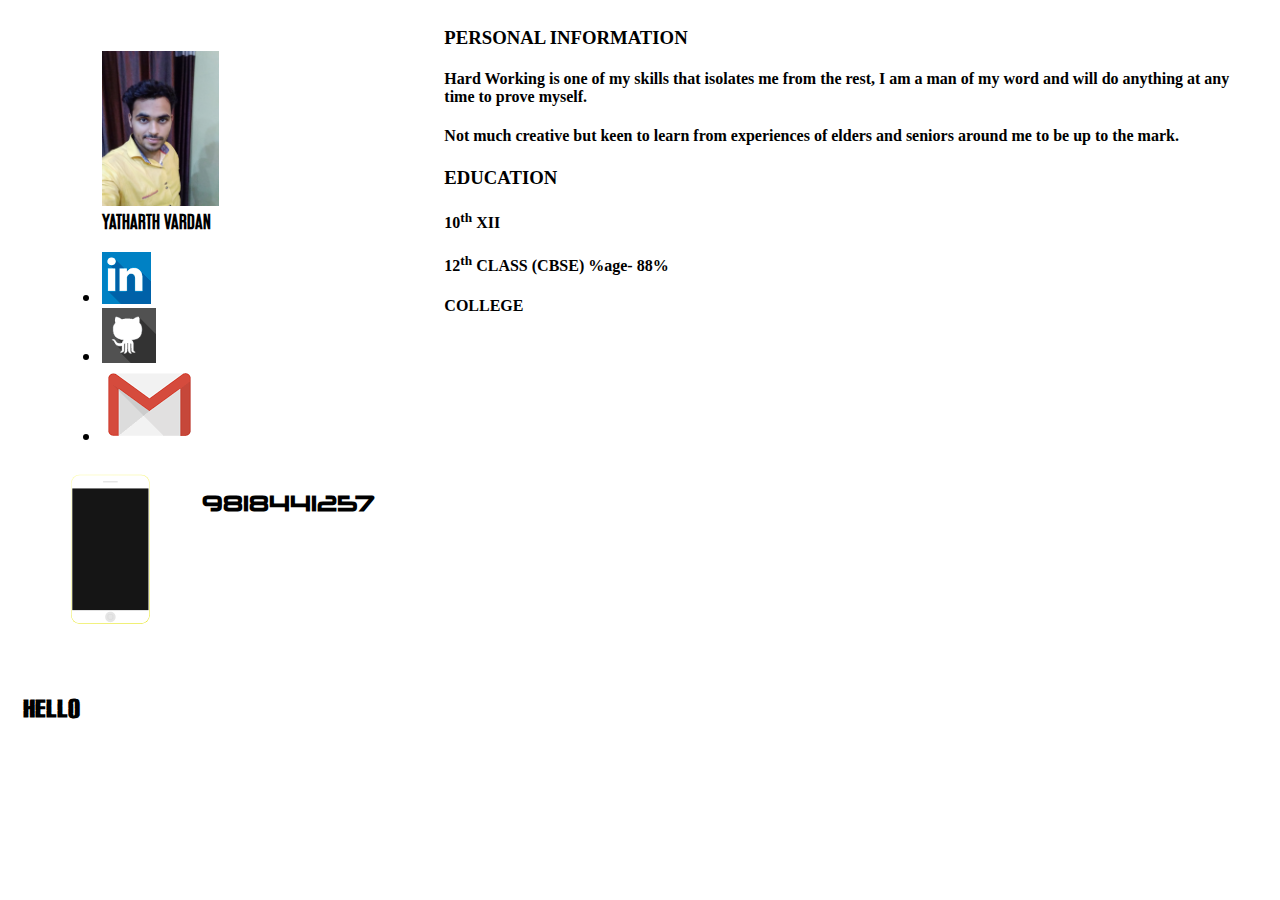
<file: index.html>
<!DOCTYPE html>
<html>
    <head>
            <meta name="viewport" content="width=device-width, initial-scale=1.0">
            <link href="pics/hell.jpg" rel="shortcut icon"/>
        <link rel="stylesheet" type="text/css" href="resume.css"/>
        <link href="bootstrap/css/bootstrap-grid.css" type="text/css" rel="stylesheet"/>
        <script src="bootstrap/js/bootstrap.min.js"></script>

        <script src="resume.js"></script> 
        <title>YATHARTH VARDAN</title>
    </head>

    <body>
        <div class="container-fluid">
            <div class="row">
                <div class="col-xs-12 col-md-4 col-lg-4">
                    <div class="phone">
                        <figure>
                        <img class="front" src="pics/IMG_20180914_231905.jpg"/>
                        <figcaption>YATHARTH VARDAN</figcaption>
                        </figure>
                    
                    <nav>
                        <ul>
                            <li><img src="pics/in.png" class="contact" onclick="stay()" /> </li>
                            <li><img src="pics/git.png" class="contact" onclick="stay2()" /> </li>
                            <li><a href="mailto:yatharthvardan@gmail.com?Subject=Hello%20Yatharth"><img src="pics/message.png"  class="contact" /></a> </li>
                        </ul>
                    </nav>

                   <header>
                       <img src="pics/1.2.png" class="mobile" /> <h3 style="float:right">9818441257</h3>
                   </header> 
                    
                    
                    </div>
                </div>
                <div class="col-xs-12 col-md-8 col-lg-8">
                    <div class="txt">
                        <h3>PERSONAL INFORMATION</h3>
                        <h4>Hard Working is one of my skills that isolates me from the rest, 
            I am a man of my word and will do anything at any time to prove myself. </h4>
                          <h4 class="bot">Not much creative but keen to learn from experiences of elders and seniors around me to be up to the mark. </h4>
                    </div>
                    <div class="txt2">
                        <h3>EDUCATION</h3>
                        <h4> 10<sup>th</sup>  XII </h4>
                        <h4>12<sup>th</sup> CLASS (CBSE)  %age-  88%</h4>
                        <h4>COLLEGE</h4>
                    </div>
                </div>
                <div class="col-xs-12 col-md-4 col-lg-4">
                    <div class="bottom">
                     <h2>hello</h2>
                    </div>
                </div>
            </div>
        </div>
    </body>
</html>
<!--YDahBK-->
</file>
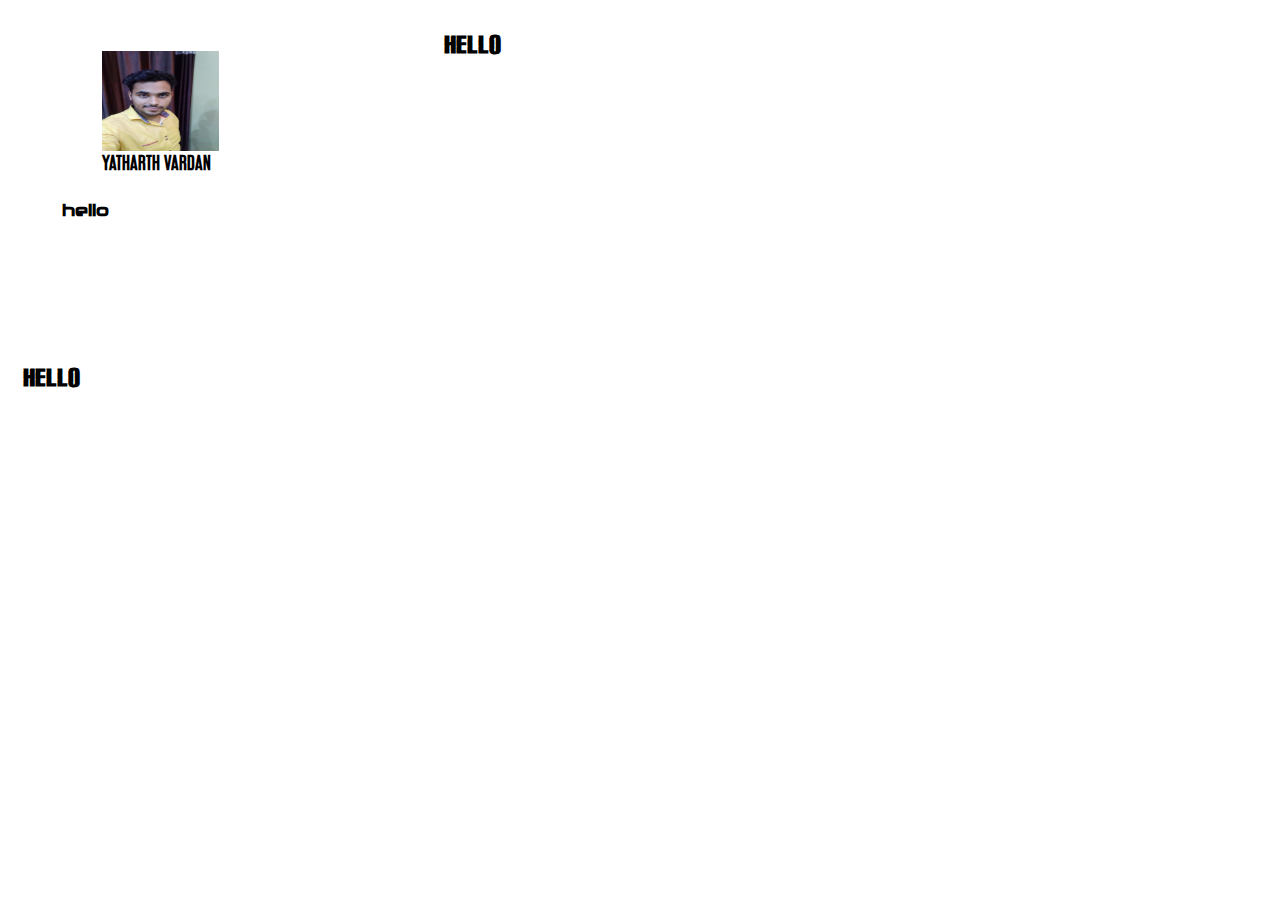
<file: resume.html>
<html>
    <head>
        <link rel="stylesheet" type="text/css" href="resume.css"/>
        <link href="bootstrap/css/bootstrap-grid.css" type="text/css" rel="stylesheet"/>
        <script src="bootstrap/js/bootstrap.min.js"></script>
        <script src="https://ajax.googleapis.com/ajax/libs/jquery/3.3.1/jquery.min.js"></script>
        <title>YATHARTH VARDAN</title>
    </head>

    <body>
        <div class="container-fluid">
            <div class="row">
                <div class="col-sm-12 col-md-4 col-lg-4">
                    <div class="phone">
                        <figure>
                        <img class="front" src="pics/IMG_20180914_231905.jpg"/>
                        <figcaption>YATHARTH VARDAN</figcaption>
                        </figure>

                        
                        <h5>hello</h5>
                    
                    </div>
                </div>
                <div class="col-sm-12 col-md-8 col-lg-8">
                    <div class="txt">
                        <h2>hello</h2>
                    </div>
                </div>
                <div class="col-sm-12 col-md-4 col-lg-4">
                    <div class="bottom">
                        <h2>hello</h2>
                    </div>
                </div>
            </div>
        </div>
    </body>
</html>
</file>
<file: resume.css>
@font-face{
    font-family:phone_display;
    src: url(fonts/neuropolitical.ttf);
   
}
@font-face{
    font-family:heading;
    src: url(fonts/carbon.ttf);
}
@font-face{
    font-family:figcapt;
    src:url(fonts/libel-suit-rg.ttf);

}
figure{
    font-family:figcapt;
}
img.front
{
 overflow: hidden;
 height:30%;
 width:50%;   
}
.phone
{padding:6% 10% 10% 10%;
font-size: 120%;
font-family:phone_display;
align-content: center;
}
.phone>figure>figcaption{
    font-weight: bold;
}

h2{
font-family: heading;
}

div.txt
{
    padding: 2% 8% auto 10px;

}
</file>
